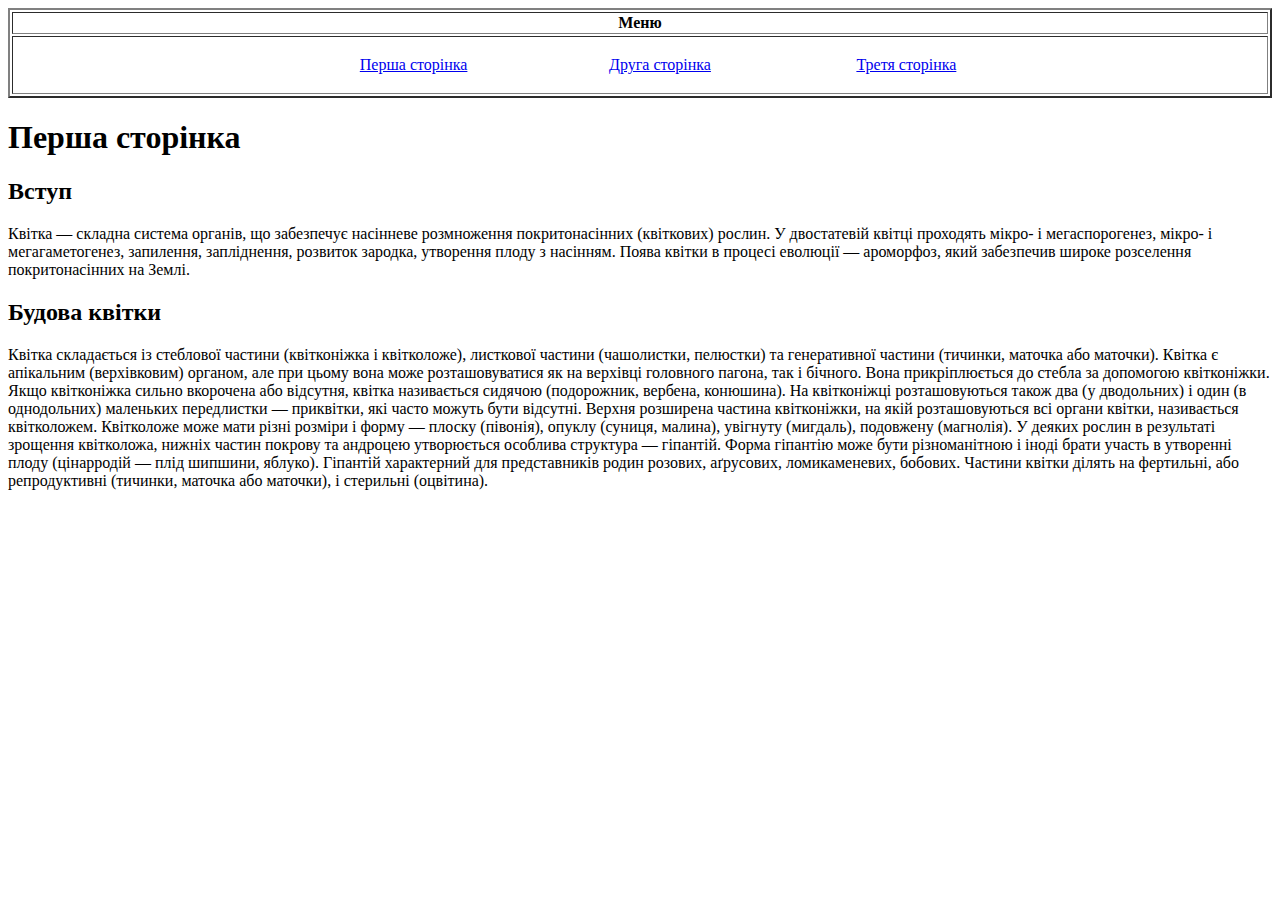
<file: 01.html>
<!DOCTYPE html>
<html>
<head>
	<meta charset="utf-8">
	<title>Квіти</title>
</head>
<body>
<link rel="stylesheet" href="style.css">
 <table border="2" style="width:100%">
	<tr>
	   <th>Меню</th>
    </tr>
     <tr>
    	<td colspan="2" class="menu">
    	<ul>  <li><a href="01.html">Перша сторінка</a></li>
    	      <li><a href="02.html">Друга сторінка</a></li>
    	      <li><a href="03.html">Третя сторінка</a></li></ul>
        </td></tr></table>
<h1>Перша сторінка</h1>
<h2>Вступ</h2>
<p>Квітка — складна система органів, що забезпечує насінневе розмноження покритонасінних (квіткових) рослин. У двостатевій квітці проходять мікро- і мегаспорогенез, мікро- і мегагаметогенез, запилення, запліднення, розвиток зародка, утворення плоду з насінням. Поява квітки в процесі еволюції — ароморфоз, який забезпечив широке розселення покритонасінних на Землі.</p>
<h2>Будова квітки</h2>
<p>Квітка складається із стеблової частини (квітконіжка і квітколоже), листкової частини (чашолистки, пелюстки) та генеративної частини (тичинки, маточка або маточки). Квітка є апікальним (верхівковим) органом, але при цьому вона може розташовуватися як на верхівці головного пагона, так і бічного. Вона прикріплюється до стебла за допомогою квітконіжки. Якщо квітконіжка сильно вкорочена або відсутня, квітка називається сидячою (подорожник, вербена, конюшина). На квітконіжці розташовуються також два (у дводольних) і один (в однодольних) маленьких передлистки — приквітки, які часто можуть бути відсутні. Верхня розширена частина квітконіжки, на якій розташовуються всі органи квітки, називається квітколожем. Квітколоже може мати різні розміри і форму — плоску (півонія), опуклу (суниця, малина), увігнуту (мигдаль), подовжену (магнолія). У деяких рослин в результаті зрощення квітколожа, нижніх частин покрову та андроцею утворюється особлива структура — гіпантій. Форма гіпантію може бути різноманітною і іноді брати участь в утворенні плоду (цінарродій — плід шипшини, яблуко). Гіпантій характерний для представників родин розових, аґрусових, ломикаменевих, бобових. Частини квітки ділять на фертильні, або репродуктивні (тичинки, маточка або маточки), і стерильні (оцвітина).
</p>
</body>
</html>
</file>
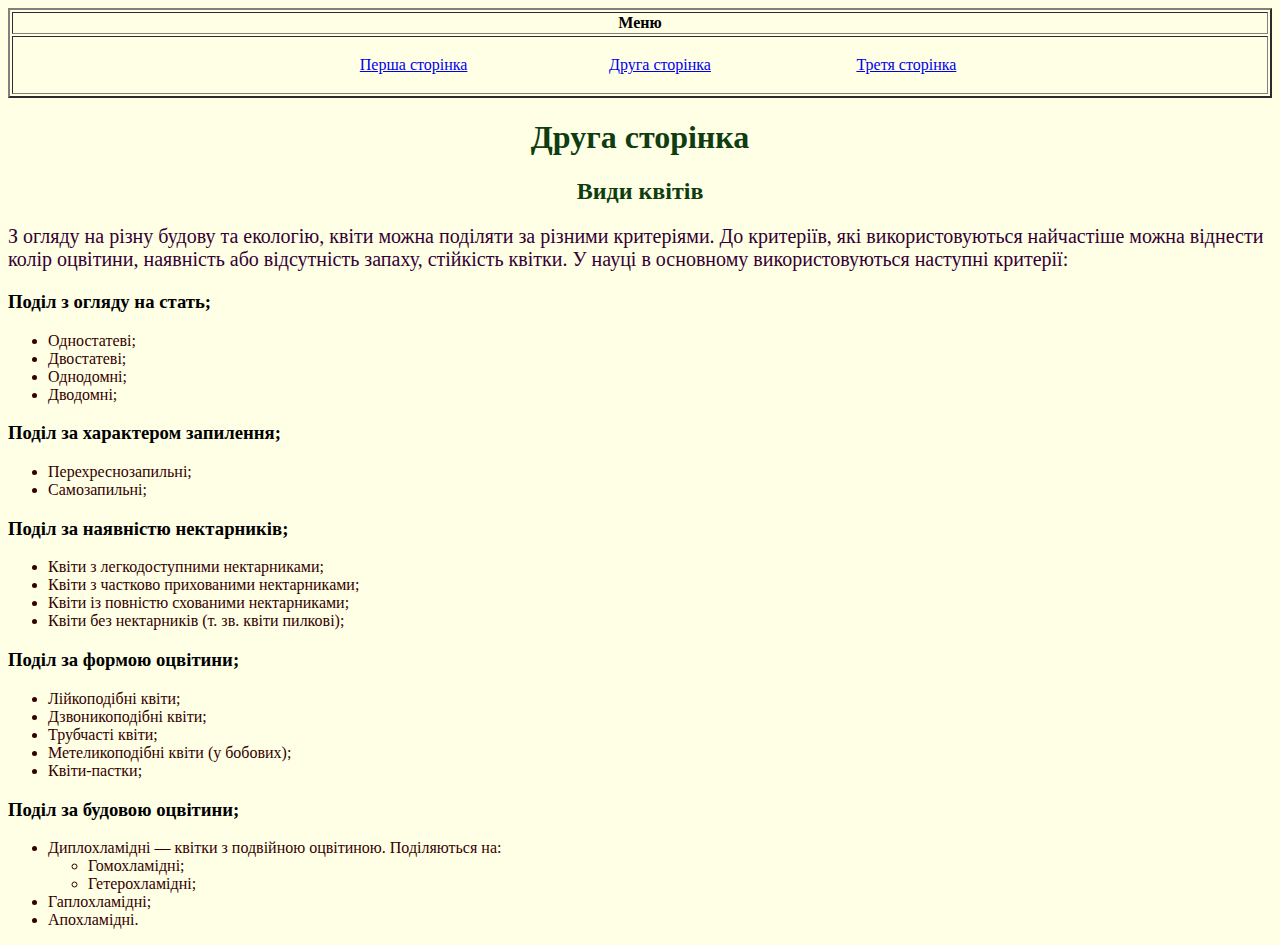
<file: 02.html>
<!DOCTYPE html>
<html>
<head>
	<meta charset="utf-8">
	<title>Квіти</title>
	
<body>
	<body bgcolor="#ffffe6">
<link rel="stylesheet" href="style.css">
 <table border="2" style="width:100%">
	<tr>
	   <th>Меню</th>
    </tr>
     <tr>
    	<td colspan="2" class="menu">
    	<ul>  <li><a href="index.html">Перша сторінка</a></li>
    	      <li><a href="02.html">Друга сторінка</a></li>
    	      <li><a href="03.html">Третя сторінка</a></li></ul>
        </td></tr></table>
<h1 class="bad-script-regular">Друга сторінка</h1>
<h2 class="zagl">Види квітів</h2>
<p class="text">З огляду на різну будову та екологію, квіти можна поділяти за різними критеріями. До критеріїв, які використовуються найчастіше можна віднести колір оцвітини, наявність або відсутність запаху, стійкість квітки. У науці в основному використовуються наступні критерії:
<h3>Поділ з огляду на стать;</h3>
<ul class="perek"><li>Одностатеві;</li>
<li>Двостатеві;</li>
<li>Однодомні;</li>
<li>Дводомні;</li></ul>
<h3>Поділ за характером запилення;</h3>
<ul class="perek"><li>Перехреснозапильні;</li>
<li>Самозапильні;</li></ul>
<h3>Поділ за наявністю нектарників;</h3>
<ul class="perek"><li>Квіти з легкодоступними нектарниками;</li>
<li>Квіти з частково прихованими нектарниками;</li>
<li>Квіти із повністю схованими нектарниками;</li>
<li>Квіти без нектарників (т. зв. квіти пилкові);</li></ul>
<h3>Поділ за формою оцвітини;</h3>
<ul class="perek"><li>Лійкоподібні квіти;</li>
<li>Дзвоникоподібні квіти;</li>
<li>Трубчасті квіти;</li>
<li>Метеликоподібні квіти (у бобових);</li>
<li>Квіти-пастки;</li></ul>
<h3>Поділ за будовою оцвітини;</h3>
<ul class="perek"><li>Диплохламідні — квітки з подвійною оцвітиною. Поділяються на:
<ul><li>Гомохламідні;</li>
<li>Гетерохламідні;</li></ul>
<li>Гаплохламідні;</li> 
<li>Апохламідні.</li></ul>
</p>
</file>
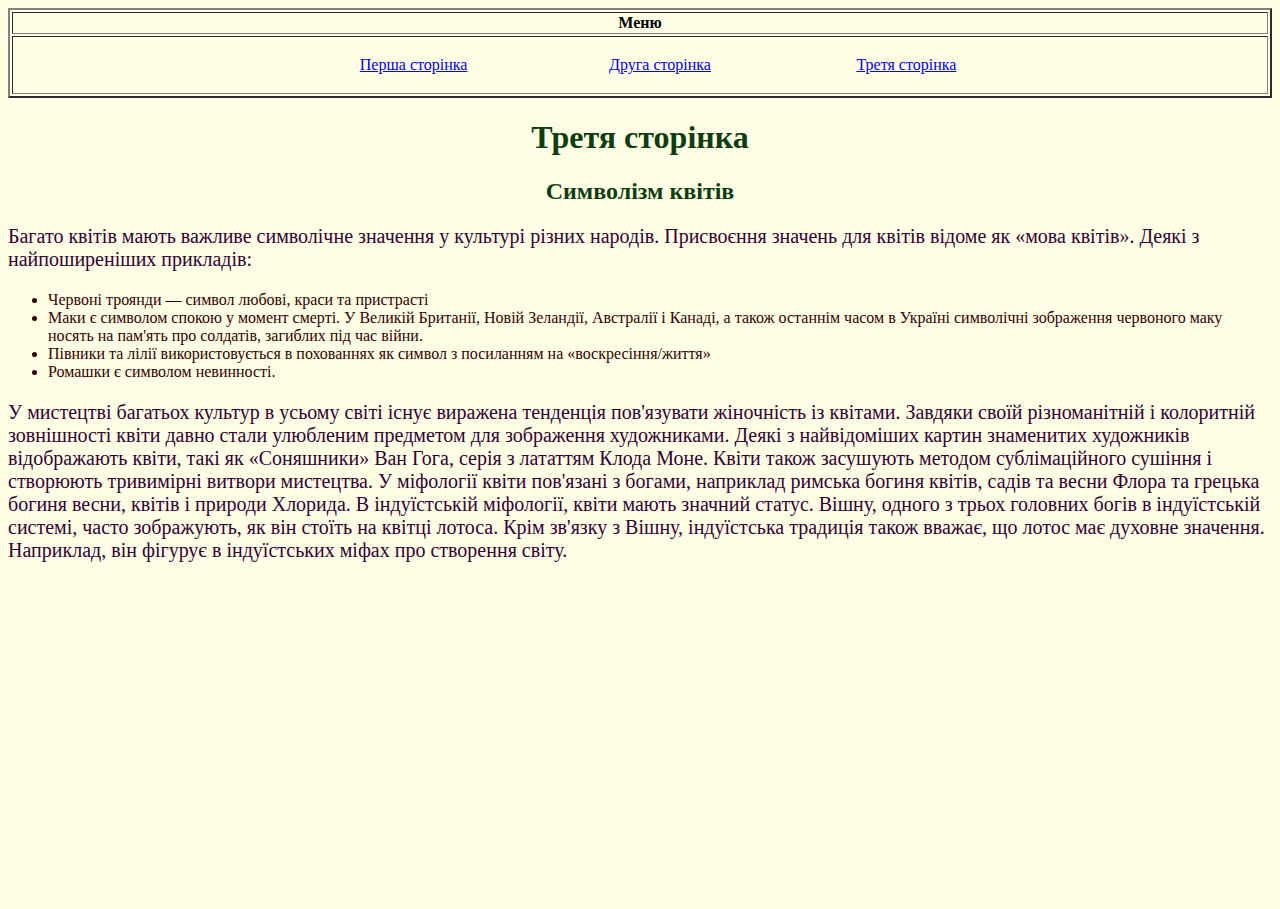
<file: 03.html>
<!DOCTYPE html>
<html>
<head>
	<meta charset="utf-8">
	<title>Квіти</title>
	
</head>
<body>
	<body bgcolor="#ffffe6">
<link rel="stylesheet" href="style.css">
 <table border="2" style="width:100%">
	<tr>
	   <th>Меню</th>
    </tr>
     <tr>
    	<td colspan="2" class="menu">
    	<ul>  <li><a href="index.html">Перша сторінка</a></li>
    	      <li><a href="02.html">Друга сторінка</a></li>
    	      <li><a href="03.html">Третя сторінка</a></li></ul>
        </td></tr></table>
<h1 class="bad-script-regular">Третя сторінка</h1>
<h2 class="zagl">Символізм квітів</h2>
<p class="text">Багато квітів мають важливе символічне значення у культурі різних народів. Присвоєння значень для квітів відоме як «мова квітів». Деякі з найпоширеніших прикладів:</p>
<ul class="perek"><li>Червоні троянди — символ любові, краси та пристрасті</li>
<li>Маки є символом спокою у момент смерті. У Великій Британії, Новій Зеландії, Австралії і Канаді, а також останнім часом в Україні символічні зображення червоного маку носять на пам'ять про солдатів, загиблих під час війни.</li>
<li>Півники та лілії використовується в похованнях як символ з посиланням на «воскресіння/життя»</li>
<li>Ромашки є символом невинності.</li></ul>
<p class="text">У мистецтві багатьох культур в усьому світі існує виражена тенденція пов'язувати жіночність із квітами. Завдяки своїй різноманітній і колоритній зовнішності квіти давно стали улюбленим предметом для зображення художниками. Деякі з найвідоміших картин знаменитих художників відображають квіти, такі як «Соняшники» Ван Гога, серія з лататтям Клода Моне. Квіти також засушують методом сублімаційного сушіння і створюють тривимірні витвори мистецтва. У міфології квіти пов'язані з богами, наприклад римська богиня квітів, садів та весни Флора та грецька богиня весни, квітів і природи Хлорида. В індуїстській міфології, квіти мають значний статус. Вішну, одного з трьох головних богів в індуїстській системі, часто зображують, як він стоїть на квітці лотоса. Крім зв'язку з Вішну, індуїстська традиція також вважає, що лотос має духовне значення. Наприклад, він фігурує в індуїстських міфах про створення світу.
</p>
 <iframe width="560" height="315" src="https://www.youtube.com/watch?v=5qaubvFBqsc" title="YouTube video player" frameborder="0" allow="accelerometer; autoplay; clipboard-write; encrypted-media; gyroscore; picture-in-picture; web-share" referrpolicy="strict-origin-when-cross-origin" allowfullscreen></iframe>
</file>
<file: style.css>
.menu
   {
      text-align:center;
   }
.menu li 
   {
   list-style-type: none;
   display: inline-table;
   width: 20%;
   }
.text
    {
       font-size: 20px;
       font-family: Times New Roman, Arial Narrow, Comic Sans MS;
       color:#330033;
    }
.bad-script-regular {
  font-family: "Bad Script", cursive;
  font-width: 100%;
  font-style: normal;
  height: 100%;
  text-align: center;
    color:#0f3d0f;
   }
.zagl 
    {
       text-align: center;
       color:#0f3d0f;
    }
.perek  {
      color:#330000;
}
</file>
